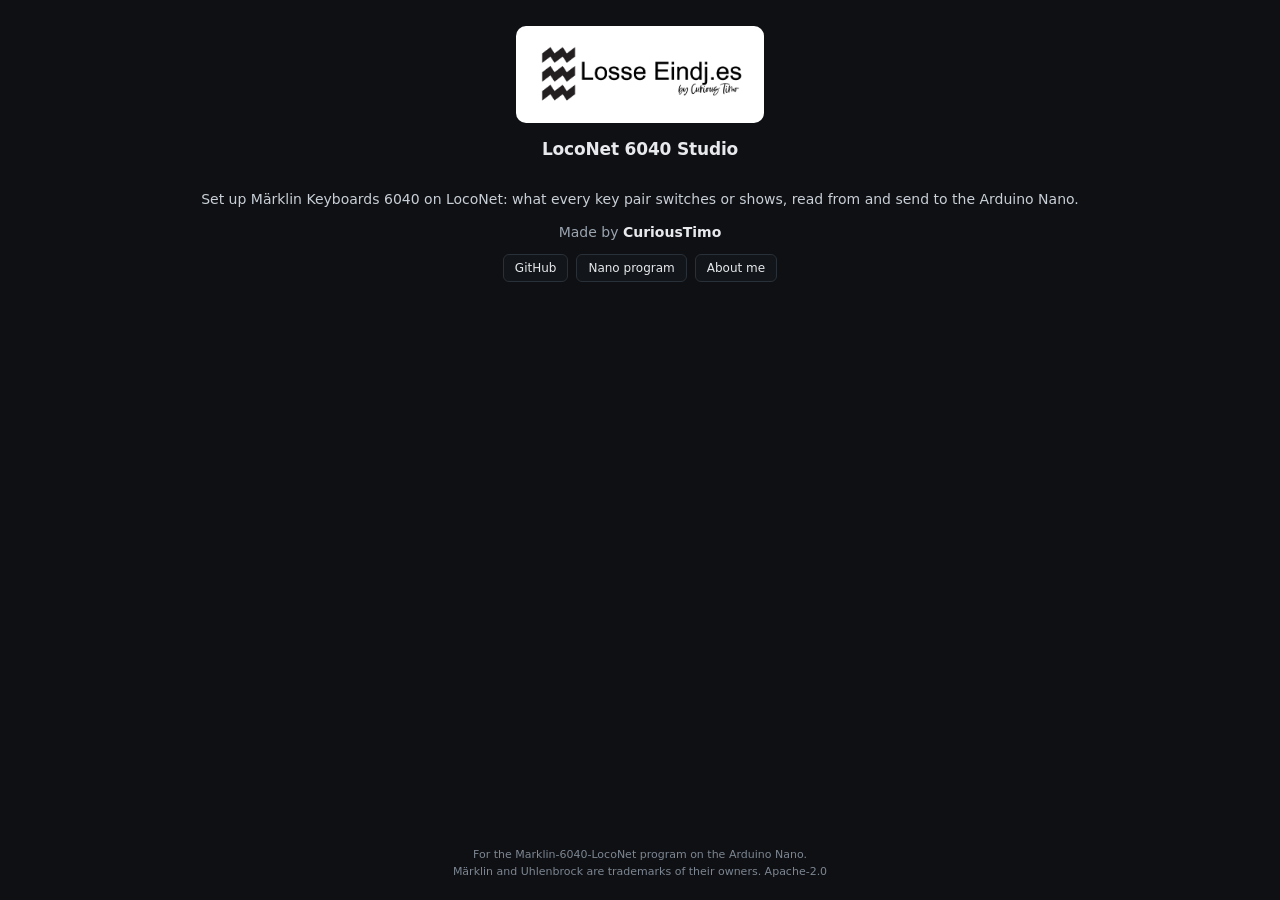
<file: app/ui/about.html>
<!doctype html>
<html lang="en">
<head>
  <meta charset="utf-8">
  <meta name="viewport" content="width=device-width, initial-scale=1">
  <title>About LocoNet 6040 Studio</title>
  <link rel="stylesheet" href="app.css">
  <style>
    .about { height: 100vh; display: flex; flex-direction: column; align-items: center; text-align: center; padding: 26px 28px 20px; }
    .about .plate { background: #fff; border-radius: 10px; padding: 10px 14px; }
    .about .plate img { display: block; width: 220px; height: auto; }
    .about h1 { margin: 16px 0 2px; font-size: 17px; letter-spacing: -.01em; }
    .about .version { font-size: 12px; color: var(--muted); }
    .about .what { margin: 14px 0 0; color: var(--text-2); line-height: 1.5; }
    .about .by { margin-top: 14px; color: var(--muted); }
    .about .by b { color: var(--text); font-weight: 600; }
    .links { display: flex; flex-wrap: wrap; justify-content: center; gap: 8px; margin-top: 14px; }
    .links button { height: 28px; padding: 0 11px; border-radius: 6px; border: 1px solid var(--line-2); background: var(--panel); font-size: 12px; }
    .links button:hover { background: var(--raised); }
    .link-error { margin-top: 8px; font-family: var(--mono); font-size: 11px; color: var(--muted); }
    .about footer { margin-top: auto; font-size: 11px; line-height: 1.5; color: var(--dim); text-wrap: balance; }
  </style>
</head>
<body>
  <main class="about">
    <div class="plate"><img src="logo.png" alt="Losse Eindj.es by Curious Timo"></div>
    <h1>LocoNet 6040 Studio</h1>
    <div class="version" id="version">&nbsp;</div>
    <p class="what">Set up Märklin Keyboards 6040 on LocoNet: what every key pair switches or shows, read from and send to the Arduino Nano.</p>
    <div class="by">Made by <b>CuriousTimo</b></div>
    <div class="links">
      <button data-url="https://github.com/CuriousTimo/LocoNet-6040-Studio">GitHub</button>
      <button data-url="https://github.com/CuriousTimo/Arduino-ModelRail/tree/master/Marklin-6040-LocoNet">Nano program</button>
      <button data-url="https://losse-eindj.es/about-me">About me</button>
    </div>
    <div class="link-error selectable" id="link-error"></div>
    <footer>For the Marklin-6040-LocoNet program on the Arduino Nano.<br>Märklin and Uhlenbrock are trademarks of their owners. Apache-2.0</footer>
  </main>
  <script src="about.js"></script>
</body>
</html>
</file>
<file: app/ui/app.css>
:root {
  --bg: #0E1014;
  --panel: #121519;
  --panel-2: #14171C;
  --raised: #1A1E24;
  --selected: #1C2129;
  --line: #232830;
  --line-2: #2A3038;
  --text: #E7E9EC;
  --text-2: #C9CFD6;
  --muted: #9BA4AF;
  --dim: #7D8691;
  --accent: #F5B83D;
  --accent-ink: #1A1300;
  --ok: #5BD48A;
  --ok-soft: #12261B;
  --err: #FF7A6B;
  --err-soft: #2A1515;
  --key-red: #D8473B;
  --key-green: #3FA35A;
  --sensor: #8CC6FF;
  --mono: "JetBrains Mono", ui-monospace, SFMono-Regular, Menlo, Consolas, monospace;
  --sans: -apple-system, BlinkMacSystemFont, "Segoe UI Variable Text", "Segoe UI", system-ui, Cantarell, Ubuntu, sans-serif;
  color-scheme: dark;
}

* { box-sizing: border-box; }
html, body { margin: 0; height: 100%; background: var(--bg); color: var(--text); font-family: var(--sans); font-size: 14px; }
html { overscroll-behavior: none; }
/* Behave like a desktop app, not a web page */
body { overflow: hidden; cursor: default; user-select: none; -webkit-user-select: none; -webkit-font-smoothing: antialiased; }
input, textarea, .selectable { user-select: text; -webkit-user-select: text; }
img, svg, a { -webkit-user-drag: none; }
button, input, select, textarea { font: inherit; color: inherit; }
button { cursor: default; }
:focus-visible { outline: 2px solid var(--accent); outline-offset: 1px; }
.muted { color: var(--muted); }
.mono { font-family: var(--mono); }

#app { height: 100vh; display: flex; flex-direction: column; }

/* ---------- buttons & inputs ---------- */
.btn { display: inline-flex; align-items: center; gap: 6px; height: 34px; padding: 0 12px; border-radius: 8px; border: 1px solid var(--line-2); background: transparent; color: var(--text); white-space: nowrap; }
.btn:hover { background: var(--raised); }
.btn.primary { background: var(--accent); border-color: var(--accent); color: var(--accent-ink); font-weight: 600; }
.btn.primary:hover { background: #FFC75A; }
.btn.danger { color: var(--err); border-color: #3A2020; }
.btn.danger:hover { background: var(--err-soft); }
.btn.small { height: 28px; padding: 0 9px; font-size: 12px; }
.btn:disabled { opacity: .45; }
.input, .select { height: 34px; padding: 0 10px; background: var(--bg); border: 1px solid var(--line-2); border-radius: 6px; color: var(--text); min-width: 0; width: 100%; }
.select { padding-right: 4px; }
.field { display: flex; flex-direction: column; gap: 5px; font-size: 12px; color: var(--muted); }

/* ---------- top bar ---------- */
.top { display: flex; align-items: center; gap: 10px; height: 56px; padding: 0 16px; border-bottom: 1px solid var(--line); background: var(--panel); flex: none; }
.top .mark { width: 30px; height: 30px; border-radius: 7px; }
.top .title { font-weight: 600; font-size: 15px; }
.top .file { color: var(--muted); font-size: 13px; max-width: 280px; overflow: hidden; text-overflow: ellipsis; white-space: nowrap; }
.top .dirty { width: 8px; height: 8px; border-radius: 50%; background: var(--accent); }
.top .spacer { flex: 1; }
.top .port { width: 260px; }

/* ---------- body ---------- */
.body { flex: 1; display: flex; min-height: 0; }
.side { width: 300px; flex: none; border-right: 1px solid var(--line); background: var(--panel); overflow-y: auto; padding: 16px; display: flex; flex-direction: column; gap: 20px; }
.side h2 { margin: 0 0 8px; font-size: 12px; font-weight: 600; letter-spacing: .04em; text-transform: uppercase; color: var(--dim); }
.kb-list { display: flex; flex-direction: column; gap: 4px; }
.kb-item { display: flex; align-items: center; gap: 10px; padding: 8px 10px; border-radius: 8px; border: 1px solid transparent; }
.kb-item:hover { background: var(--raised); }
.kb-item.active { background: var(--selected); border-color: var(--line-2); }
.kb-num { width: 28px; height: 28px; flex: none; border-radius: 6px; background: var(--raised); display: grid; place-items: center; font-weight: 600; font-family: var(--mono); }
.kb-item.active .kb-num { background: var(--accent); color: var(--accent-ink); }
.kb-text { min-width: 0; }
.kb-name { overflow: hidden; text-overflow: ellipsis; white-space: nowrap; }
.kb-sub { font-size: 12px; color: var(--muted); }
.tag { font-size: 11px; padding: 1px 6px; border-radius: 4px; background: var(--ok-soft); color: var(--ok); margin-left: 6px; }
.add-row { display: flex; gap: 6px; margin-top: 8px; }

.option { display: flex; gap: 10px; align-items: flex-start; padding: 6px 0; }
.option input[type=checkbox] { margin-top: 3px; width: 16px; height: 16px; accent-color: var(--accent); flex: none; }
.option .label { font-size: 13px; }
.option .hint { font-size: 12px; color: var(--muted); line-height: 1.4; }
.coil { display: flex; align-items: center; gap: 8px; }
.coil .input { width: 90px; }

/* ---------- main ---------- */
.main { flex: 1; overflow: auto; padding: 24px 28px; display: flex; flex-direction: column; gap: 22px; min-width: 0; }
.main > * { flex: none; } /* never squeeze the Keyboard; the page scrolls instead */
.kb-head { display: flex; align-items: flex-end; gap: 14px; flex-wrap: wrap; }
.kb-head h1 { margin: 0; font-size: 22px; letter-spacing: -.01em; }
.kb-head .field { width: 280px; }
.mode { display: inline-flex; border: 1px solid var(--line-2); border-radius: 8px; overflow: hidden; }
.mode button { height: 34px; padding: 0 14px; border: 0; background: transparent; }
.mode button.on { background: var(--raised); color: var(--accent); font-weight: 600; }
.notice { padding: 10px 14px; border-radius: 8px; background: var(--panel-2); border: 1px solid var(--line); color: var(--text-2); line-height: 1.45; }

/* Keyboards as tabs above the picture */
.tabs { display: flex; align-items: flex-end; gap: 4px; border-bottom: 1px solid var(--line-2); flex-wrap: wrap; }
.tab { display: inline-flex; align-items: center; gap: 8px; height: 40px; padding: 0 14px; border: 1px solid transparent; border-bottom: 0; border-radius: 8px 8px 0 0; background: transparent; color: var(--muted); margin-bottom: -1px; max-width: 220px; }
.tab:hover { color: var(--text); background: var(--raised); }
.tab.active { color: var(--text); background: var(--bg); border-color: var(--line-2); }
.tab-num { width: 22px; height: 22px; flex: none; border-radius: 5px; background: var(--raised); display: grid; place-items: center; font-family: var(--mono); font-size: 12px; font-weight: 600; }
.tab.active .tab-num { background: var(--accent); color: var(--accent-ink); }
.tab-name { overflow: hidden; text-overflow: ellipsis; white-space: nowrap; }
.tab-bus { width: 7px; height: 7px; border-radius: 50%; background: var(--ok); flex: none; }
.tab-add { display: inline-flex; gap: 6px; margin-left: auto; padding-bottom: 6px; }
.tab-add .select { width: 130px; }

/* the Keyboard 6040, after Märklin's product photo: a black face plate on a light grey
   body, two rows of 8 key pairs */
.k6040 { align-self: flex-start; max-width: 100%; overflow-x: auto; background: #D9DADC; border-radius: 14px; padding: 14px 14px 10px; box-shadow: 0 10px 30px rgba(0,0,0,.4); }
.face { position: relative; background: #1E1F21; border-radius: 10px; padding: 16px 26px 18px; }
.screw { position: absolute; width: 7px; height: 7px; border-radius: 50%; background: #3A3C40; box-shadow: inset 0 0 0 1px #121314; }
.screw.tl { top: 8px; left: 8px; } .screw.tr { top: 8px; right: 8px; } .screw.bl { bottom: 8px; left: 8px; } .screw.br { bottom: 8px; right: 8px; }
.face-top { display: flex; justify-content: space-between; align-items: center; margin-bottom: 14px; }
.window { min-width: 110px; max-width: 260px; height: 26px; padding: 0 8px; border: 1px solid #3A3C40; border-radius: 3px; color: #C9CFD6; font-size: 11px; line-height: 24px; overflow: hidden; white-space: nowrap; text-overflow: ellipsis; }
.face-no { color: #9A9EA5; font-size: 12px; font-weight: 600; letter-spacing: .04em; }
/* the switch block on the back of the Keyboard, as Märklin draws it: black, ON at the top,
   switches 1 to 4 below; a white slider up is ON */
.face-id { display: inline-flex; align-items: center; gap: 12px; }
.dip { display: inline-flex; flex-direction: column; align-items: center; gap: 2px; background: #0B0B0C; border: 1px solid #3A3C40; border-radius: 3px; padding: 3px 5px 2px; }
.dip-on { align-self: flex-start; font-size: 7px; line-height: 1; color: #D9DADC; font-weight: 700; letter-spacing: .04em; }
.dip-switches { display: flex; gap: 3px; }
.sw { position: relative; width: 9px; height: 16px; background: #3A3C40; border-radius: 1px; }
.sw .knob { position: absolute; left: 1px; right: 1px; height: 7px; bottom: 1px; background: #F2F2F2; border-radius: 1px; }
.sw.on .knob { bottom: auto; top: 1px; }
.dip-nums { display: flex; gap: 3px; font-size: 8px; line-height: 1; color: #D9DADC; font-family: var(--mono); }
.dip-nums span { width: 9px; text-align: center; }
.pairs { display: flex; flex-direction: column; gap: 14px; }
.krow { display: flex; gap: 8px; }
.pair { width: 64px; flex: none; display: flex; flex-direction: column; align-items: center; gap: 4px; padding: 14px 0 4px; border-radius: 8px; border: 2px solid transparent; }
.pair:hover { background: rgba(255,255,255,.05); }
.pair.sel { border-color: var(--accent); background: rgba(245,184,61,.10); }
.key { width: 30px; height: 12px; border-radius: 3px; box-shadow: inset 0 -2px 0 rgba(0,0,0,.3); }
.key.red { background: #E2322A; }
/* the red LED centered above each red key, as on the real Keyboard: lit for thrown */
.key-wrap { position: relative; display: block; }
.key-wrap .key { display: block; }
.led { position: absolute; top: -12px; left: 50%; margin-left: -4px; width: 8px; height: 8px; border-radius: 50%; background: #6B2520; box-shadow: inset 0 1px 1px rgba(0,0,0,.45), 0 0 0 1px #2A0E0C; }
.led.on { background: #FF3B2F; box-shadow: 0 0 6px 1px rgba(255,59,47,.7); }
.key.green { background: #3E8E62; }
.pair .no { font-size: 11px; color: #E7E9EC; line-height: 1; }
.chip { margin-top: 4px; font-family: var(--mono); font-size: 11px; padding: 2px 3px; border-radius: 4px; background: #2C2E32; color: var(--text); width: 52px; text-align: center; overflow: hidden; }
.chip.sensor { color: var(--sensor); }
.chip.none { color: var(--dim); }
.pair .name { height: 26px; width: 60px; font-size: 10px; line-height: 1.25; text-align: center; color: #AEB4BC; overflow: hidden; }
.pair.off .key { opacity: .35; }
.base { display: flex; justify-content: space-between; align-items: baseline; padding: 10px 6px 0; color: #1E1F21; font-size: 13px; font-weight: 600; }
.base .muted-ink { font-weight: 400; font-size: 11px; color: #5D6168; }

/* inspector */
.inspector { max-width: 640px; border: 1px solid var(--line); border-radius: 10px; background: var(--panel); padding: 16px 18px; display: flex; flex-direction: column; gap: 14px; }
.inspector h3 { margin: 0; font-size: 15px; }
.kinds { display: flex; gap: 8px; flex-wrap: wrap; }
.kind { display: flex; align-items: center; gap: 8px; padding: 8px 12px; border-radius: 8px; border: 1px solid var(--line-2); }
.kind.on { border-color: var(--accent); background: rgba(245,184,61,.08); }
.kind input { accent-color: var(--accent); }
.row { display: flex; gap: 12px; }
.row .field { flex: 1; }
.explain { font-size: 13px; color: var(--muted); line-height: 1.45; }

.empty { margin: auto; text-align: center; color: var(--muted); max-width: 420px; line-height: 1.5; }

/* status bar */
.status { height: 30px; flex: none; display: flex; align-items: center; gap: 10px; padding: 0 16px; border-top: 1px solid var(--line); background: var(--panel); font-size: 12px; color: var(--muted); }
.status.busy { color: var(--accent); }
.status.bad { color: var(--err); }
.status.good { color: var(--ok); }

.toast { position: fixed; bottom: 44px; left: 50%; transform: translateX(-50%) translateY(20px); opacity: 0; transition: .2s; background: var(--raised); border: 1px solid var(--line-2); padding: 10px 16px; border-radius: 8px; pointer-events: none; }
.toast.show { opacity: 1; transform: translateX(-50%); }

/* the same turnout in other programs */
.addresses { border-top: 1px solid var(--line); padding-top: 12px; }
.addr-title { font-size: 12px; font-weight: 600; letter-spacing: .04em; text-transform: uppercase; color: var(--dim); margin-bottom: 8px; }
.addr { border-collapse: collapse; font-size: 13px; }
.addr th { text-align: left; font-weight: 400; color: var(--text-2); padding: 4px 18px 4px 0; }
.addr td { padding: 4px 14px 4px 0; font-family: var(--mono); min-width: 54px; }
.addr td.h { font-family: var(--sans); color: var(--dim); font-size: 12px; }
.addr b { color: var(--accent); font-weight: 600; }
.addresses .hint { margin-top: 8px; font-size: 12px; color: var(--muted); line-height: 1.45; }

/* the Keyboard picture and the key pair panel side by side, below each other when narrow */
.work { display: flex; flex-wrap: wrap; gap: 22px; align-items: flex-start; }
.work .inspector { flex: 1 1 420px; max-width: 600px; }

/* the Settings window */
.overlay { position: fixed; inset: 0; background: rgba(0,0,0,.55); display: grid; place-items: center; z-index: 10; }
.sheet { width: 460px; max-height: calc(100vh - 80px); overflow-y: auto; background: var(--panel); border: 1px solid var(--line-2); border-radius: 12px; padding: 20px 22px; display: flex; flex-direction: column; gap: 18px; box-shadow: 0 20px 60px rgba(0,0,0,.5); }
.sheet h2 { margin: 0 0 8px; font-size: 12px; font-weight: 600; letter-spacing: .04em; text-transform: uppercase; color: var(--dim); }
.sheet-foot { display: flex; justify-content: flex-end; }
.addr th.h { color: var(--dim); font-size: 12px; }
.addr th .muted { font-size: 11px; margin-left: 4px; }

/* The Keyboard picture and the key pair panel are the same height: the panel always takes
   the room of a turnout (the largest), and the picture stretches to it. */
.work { align-items: stretch; }
.work .k6040 { display: flex; flex-direction: column; align-self: stretch; }
.work .face { flex: 1; display: flex; flex-direction: column; }
.work .face .pairs { margin: auto 0; }
.reserve { visibility: hidden; }
.inspector .explain { min-height: 2.9em; }
</file>
